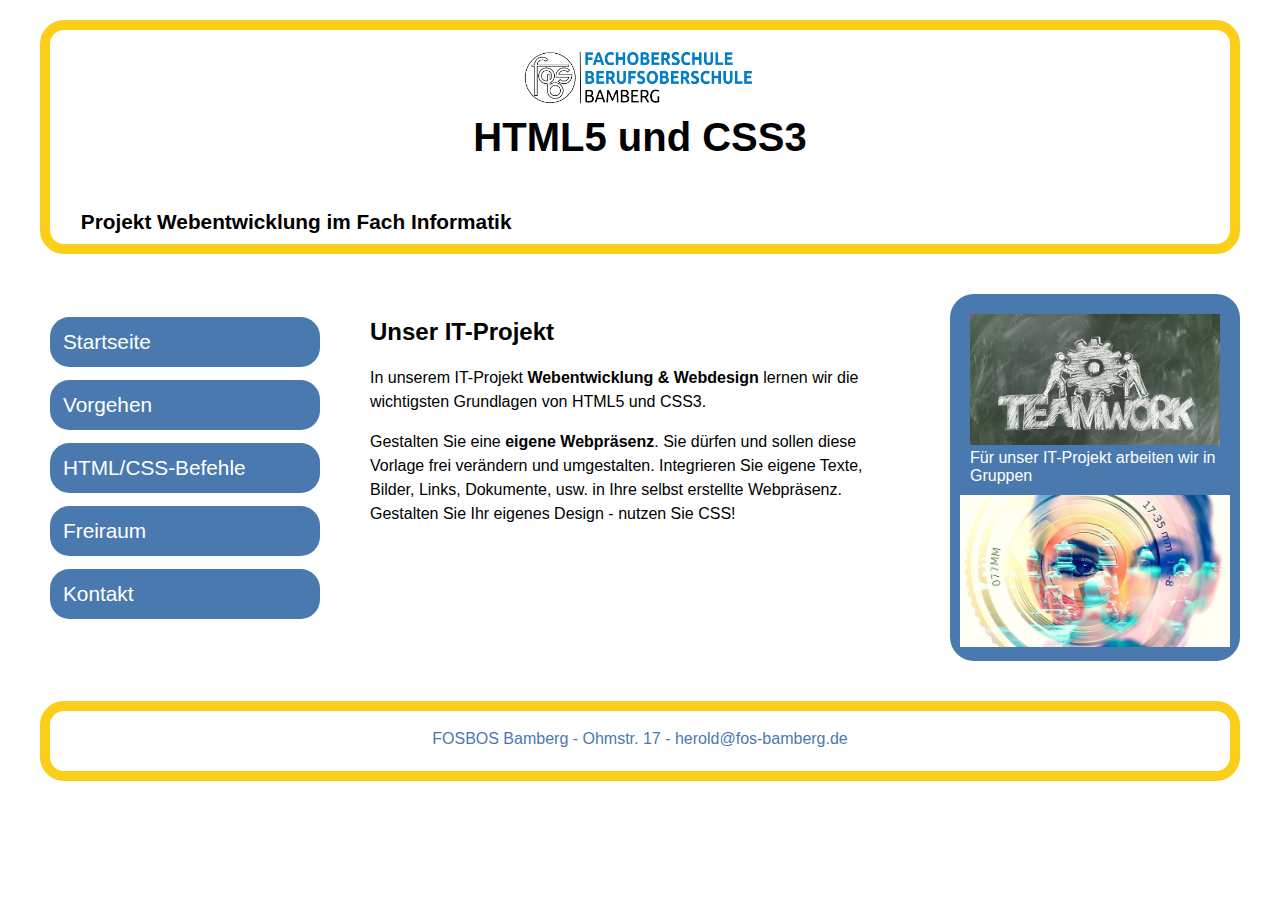
<file: index.html>
<!DOCTYPE html>
<html lang="de">
    <head>
        <title>HTML-Projekt</title>
        <meta charset="UTF-8">
        <meta name="description" content="Darstellung unseres Projektes">
        <meta name="keywords" content="HTML5, CSS3, IT-Projekt, Informatik, FOS">
        <meta name="Herold" content="Webdesign">
        <link rel="stylesheet" href="style.css">
        <meta name="viewport" content="width=device-width, initial-scale=1.0">
    </head>
    <body>
        <header>
            <img src="bilder/Schullogo.png" alt="Logo">
            <h1>HTML5 und CSS3</h1>
            <h2>Projekt Webentwicklung im Fach Informatik</h2>
        </header>
        <nav>
            <ul>
                <li><a href="index.html">Startseite</a></li>
                <li><a href="unterseite1.html">Vorgehen</a></li>
                <li><a href="unterseite2.html">HTML/CSS-Befehle</a></li>
                <li><a href="unterseite3.html">Freiraum</a></li>
                <li><a href="kontakt.html">Kontakt</a></li>
            </ul>
        </nav>
        <main>
            <article>
                <h2>Unser IT-Projekt</h2>
                <p>
                    In unserem IT-Projekt <strong>Webentwicklung & Webdesign</strong> lernen wir die wichtigsten Grundlagen von HTML5 und CSS3.
                </p>
                <p>
                    Gestalten Sie eine <strong>eigene Webpräsenz</strong>. 
                    Sie dürfen und sollen diese Vorlage frei verändern und umgestalten.
                    Integrieren Sie eigene Texte, Bilder, Links, Dokumente, usw. in Ihre selbst erstellte Webpräsenz.
                    Gestalten Sie Ihr eigenes Design - nutzen Sie CSS!
                </p>
            </article>
            <aside>
                <figure>
                    <img src="bilder/teamwork.jpg" alt="Teamwork">
                    <figcaption>Für unser IT-Projekt arbeiten wir in Gruppen</figcaption>
                </figure>
                <img src="bilder/recht.jpg" alt="Urheberrecht">
            </aside>
        </main>
        <footer>
            <p>FOSBOS Bamberg - Ohmstr. 17 - herold@fos-bamberg.de</p>
        </footer>
    </body>
</html>
</file>
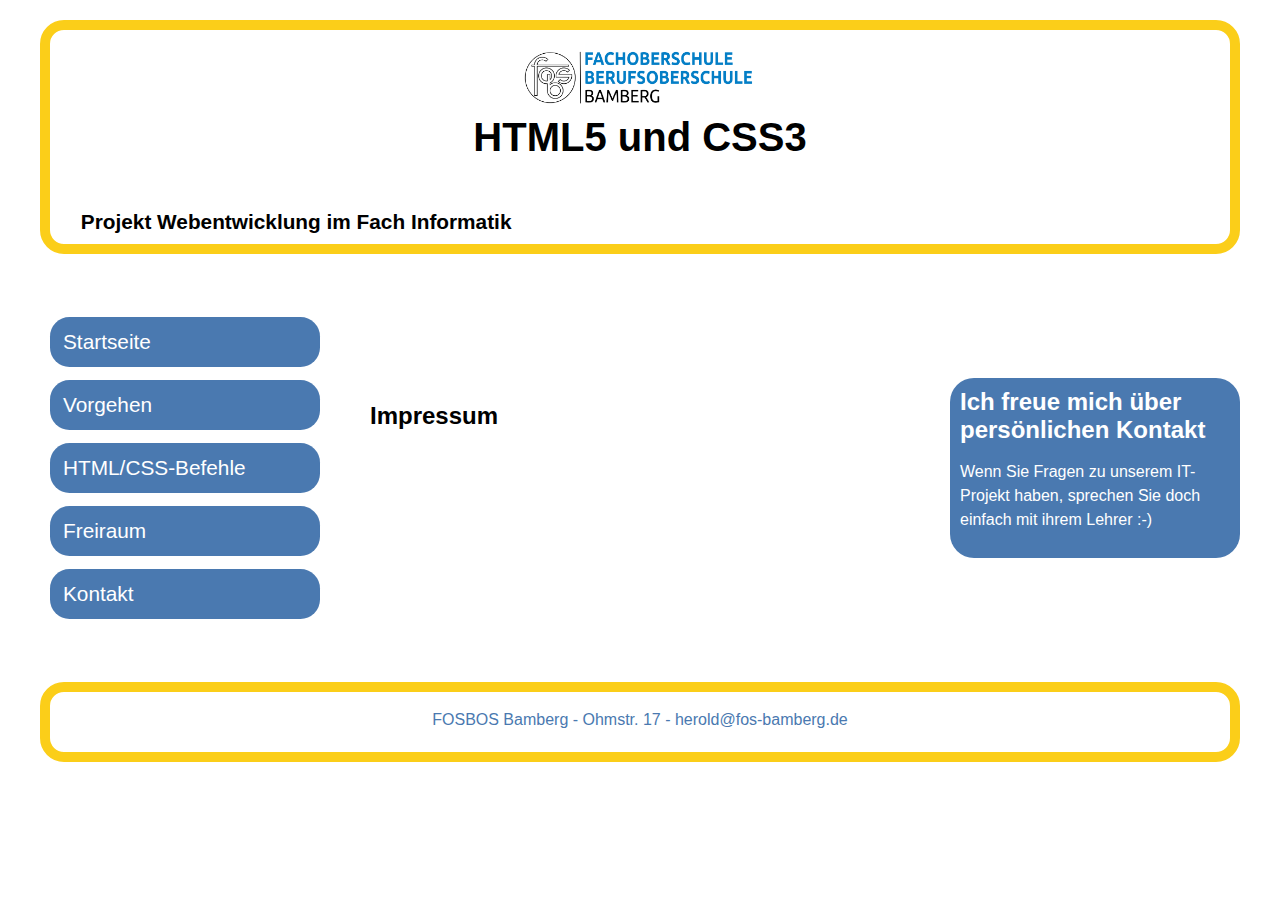
<file: kontakt.html>
<!DOCTYPE html>
<html lang="de">
    <head>
        <title>HTML-Projekt</title>
        <meta charset="UTF-8">
        <meta name="description" content="Darstellung unseres Projektes">
        <meta name="keywords" content="HTML5, CSS3, IT-Projekt, Informatik, FOS">
        <meta name="Herold" content="Webdesign">
        <link rel="stylesheet" href="style.css">
        <meta name="viewport" content="width=device-width, initial-scale=1.0">
    </head>
    <body>
        <header>
            <img src="bilder/Schullogo.png" alt="Logo">
            <h1>HTML5 und CSS3</h1>
            <h2>Projekt Webentwicklung im Fach Informatik</h2>
        </header>
        <nav>
            <ul>
                <li><a href="index.html">Startseite</a></li>
                <li><a href="unterseite1.html">Vorgehen</a></li>
                <li><a href="unterseite2.html">HTML/CSS-Befehle</a></li>
                <li><a href="unterseite3.html">Freiraum</a></li>
                <li><a href="kontakt.html">Kontakt</a></li>
            </ul>
        </nav>
       <main>
            <article>
                <h2>Impressum</h2>
            </article>
            <aside>
                <h2>Ich freue mich über persönlichen Kontakt</h2>
                <p>Wenn Sie Fragen zu unserem IT-Projekt haben, sprechen Sie doch einfach mit ihrem Lehrer :-)
                </p>
            </aside>
        </main>
        <footer>
            <p>FOSBOS Bamberg - Ohmstr. 17 - herold@fos-bamberg.de</p>
        </footer>
    </body>
</html>
</file>
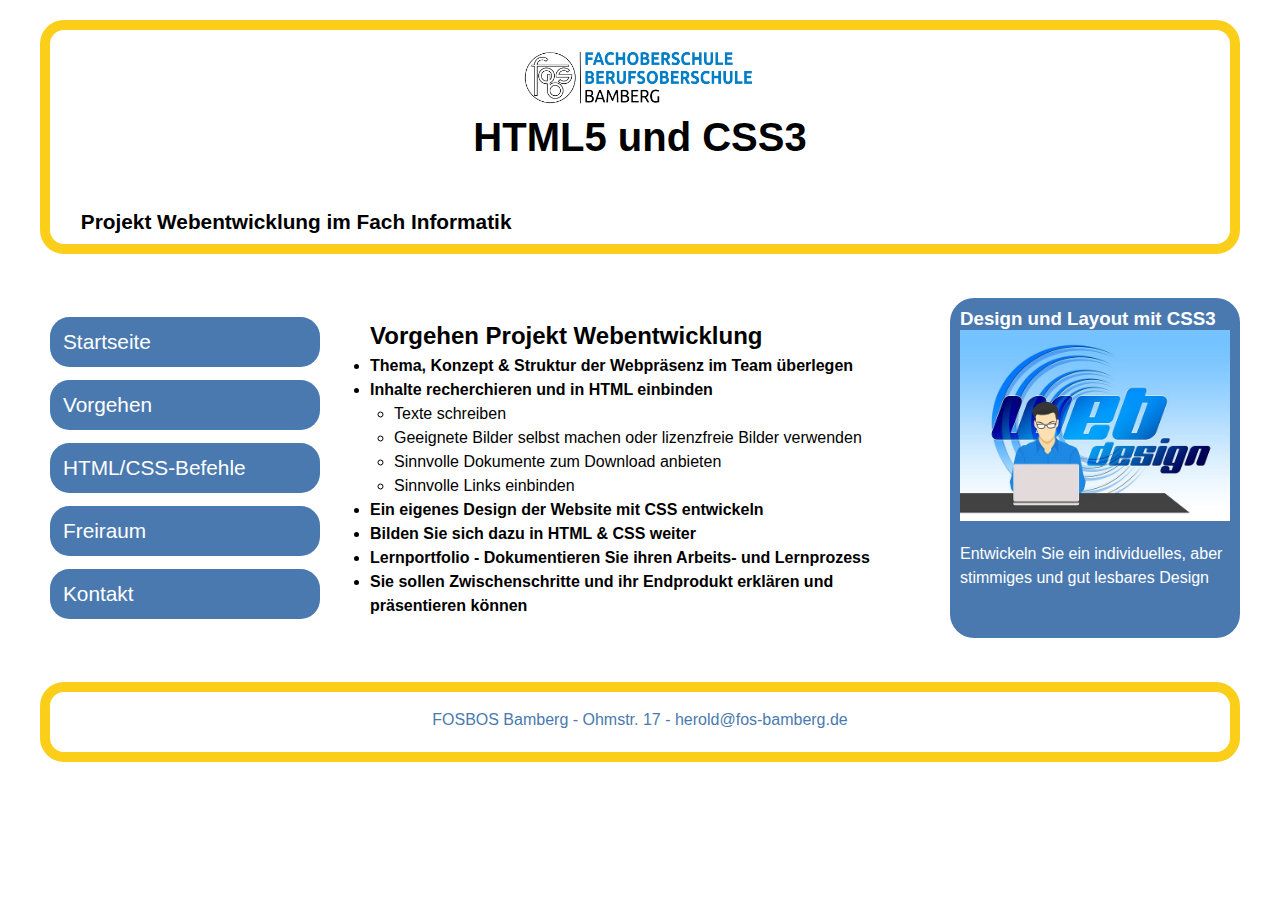
<file: unterseite1.html>
<!DOCTYPE html>
<html lang="de">
<head>
    <title>HTML-Projekt</title>
    <meta charset="UTF-8">
    <meta name="description" content="Darstellung unseres Projektes">
    <meta name="keywords" content="HTML5, CSS3, IT-Projekt, Informatik, FOS">
    <meta name="Herold" content="Webdesign">
    <link rel="stylesheet" href="style.css">
    <meta name="viewport" content="width=device-width, initial-scale=1.0">
</head>
<body>
    <header>
        <img src="bilder/Schullogo.png" alt="Logo">
        <h1>HTML5 und CSS3</h1>
        <h2>Projekt Webentwicklung im Fach Informatik</h2>
    </header>
    <nav>
        <ul>
            <li><a href="index.html">Startseite</a></li>
            <li><a href="unterseite1.html">Vorgehen</a></li>
            <li><a href="unterseite2.html">HTML/CSS-Befehle</a></li>
            <li><a href="unterseite3.html">Freiraum</a></li>
            <li><a href="kontakt.html">Kontakt</a></li>
        </ul>
    </nav>
    <main>
        <article>
            <h2>Vorgehen Projekt Webentwicklung</h2>
            <ul>
			<li>Thema, Konzept & Struktur der Webpräsenz im Team überlegen</li>
			<li>Inhalte recherchieren und in HTML einbinden
				<ul>
				<li>Texte schreiben</li>
				<li>Geeignete Bilder selbst machen oder lizenzfreie Bilder verwenden</li>
				<li>Sinnvolle Dokumente zum Download anbieten</li>
				<li>Sinnvolle Links einbinden</li>
				</ul>
			</li>
		<li>Ein eigenes Design der Website mit CSS entwickeln</li>
		<li>Bilden Sie sich dazu in HTML & CSS weiter</li>
		<li>Lernportfolio - Dokumentieren Sie ihren Arbeits- und Lernprozess</li>
		<li>Sie sollen Zwischenschritte und ihr Endprodukt erklären und präsentieren können</li>
		</ul>
        </article>
        <aside>
            <h3>Design und Layout mit CSS3</h3>
            <a href="https://wiki.selfhtml.org/wiki/CSS"><img src="bilder/webdesign.jpg" alt="Webdesign"></a>
            <p>Entwickeln Sie ein individuelles, aber stimmiges und gut lesbares Design</p>
        </aside>
    </main>
    <footer>
        <p>FOSBOS Bamberg - Ohmstr. 17 - herold@fos-bamberg.de</p>
    </footer>
</body>
</html>
</file>
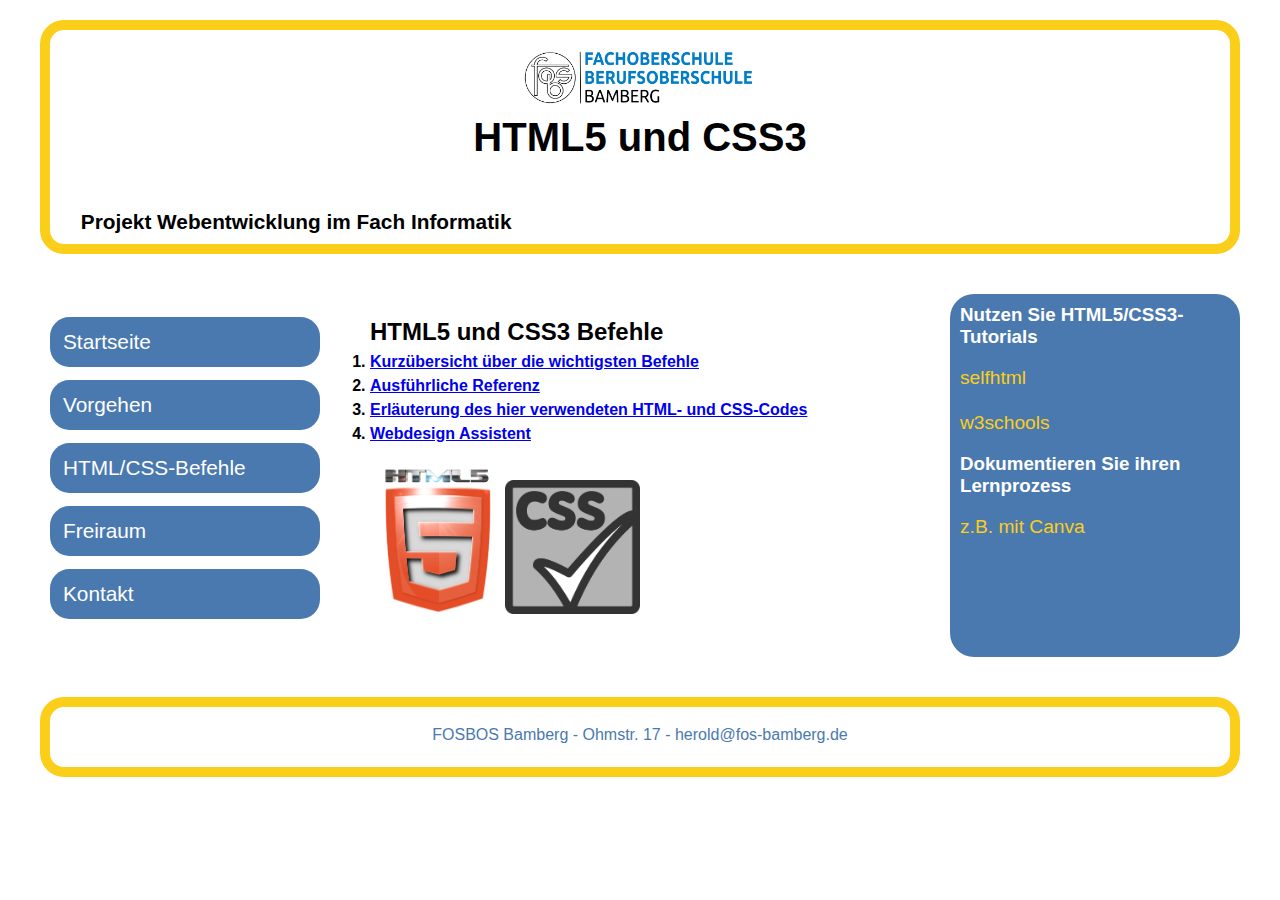
<file: unterseite2.html>
<!DOCTYPE html>
<html lang="de">
    <head>
        <title>HTML-Projekt</title>
        <meta charset="UTF-8">
        <meta name="description" content="Darstellung unseres Projektes">
        <meta name="keywords" content="HTML5, CSS3, IT-Projekt, Informatik, FOS">
        <meta name="Herold" content="Webdesign">
        <link rel="stylesheet" href="style.css">
        <meta name="viewport" content="width=device-width, initial-scale=1.0">
    </head>
    <body>
        <header>
            <img src="bilder/Schullogo.png" alt="Logo">
            <h1>HTML5 und CSS3</h1>
            <h2>Projekt Webentwicklung im Fach Informatik</h2>
        </header>
        <nav>
            <ul>
                <li><a href="index.html">Startseite</a></li>
                <li><a href="unterseite1.html">Vorgehen</a></li>
                <li><a href="unterseite2.html">HTML/CSS-Befehle</a></li>
                <li><a href="unterseite3.html">Freiraum</a></li>
                <li><a href="kontakt.html">Kontakt</a></li>
            </ul>
        </nav>
        <main>
            <article>
                <h2>HTML5 und CSS3 Befehle</h2>
                <ol>
                    <li><a href="bilder/kurzfassung.pdf">Kurzübersicht über die wichtigsten Befehle</a></li>
                    <li><a href="bilder/langfassung.pdf">Ausführliche Referenz</a></li>
					<li><a href="bilder/code_analyse.pdf">Erläuterung des hier verwendeten HTML- und CSS-Codes</a></li>
					<li><a href="http:\\go.fobizz.com">Webdesign Assistent</a></li>
                </ol>
				<p><img src=bilder/html5.png width=50% alt="HTML5"><img src=bilder/css.png width=50% alt="CSS">
            </article>
            <aside>
                <h3>Nutzen Sie HTML5/CSS3-Tutorials</h3>
                <p><a href=https://wiki.selfhtml.org/wiki/Startseite>selfhtml</a></p>
				<p><a href=https://www.w3schools.com/html/>w3schools</a></p>
				<h3>Dokumentieren Sie ihren Lernprozess</h3>
				<p><a href=https://www.canva.com/de_de/>z.B. mit Canva</a></p>
            </aside>
        </main>
        <footer>
            <p>FOSBOS Bamberg - Ohmstr. 17 - herold@fos-bamberg.de</p>
        </footer>
    </body>
</html>
</file>
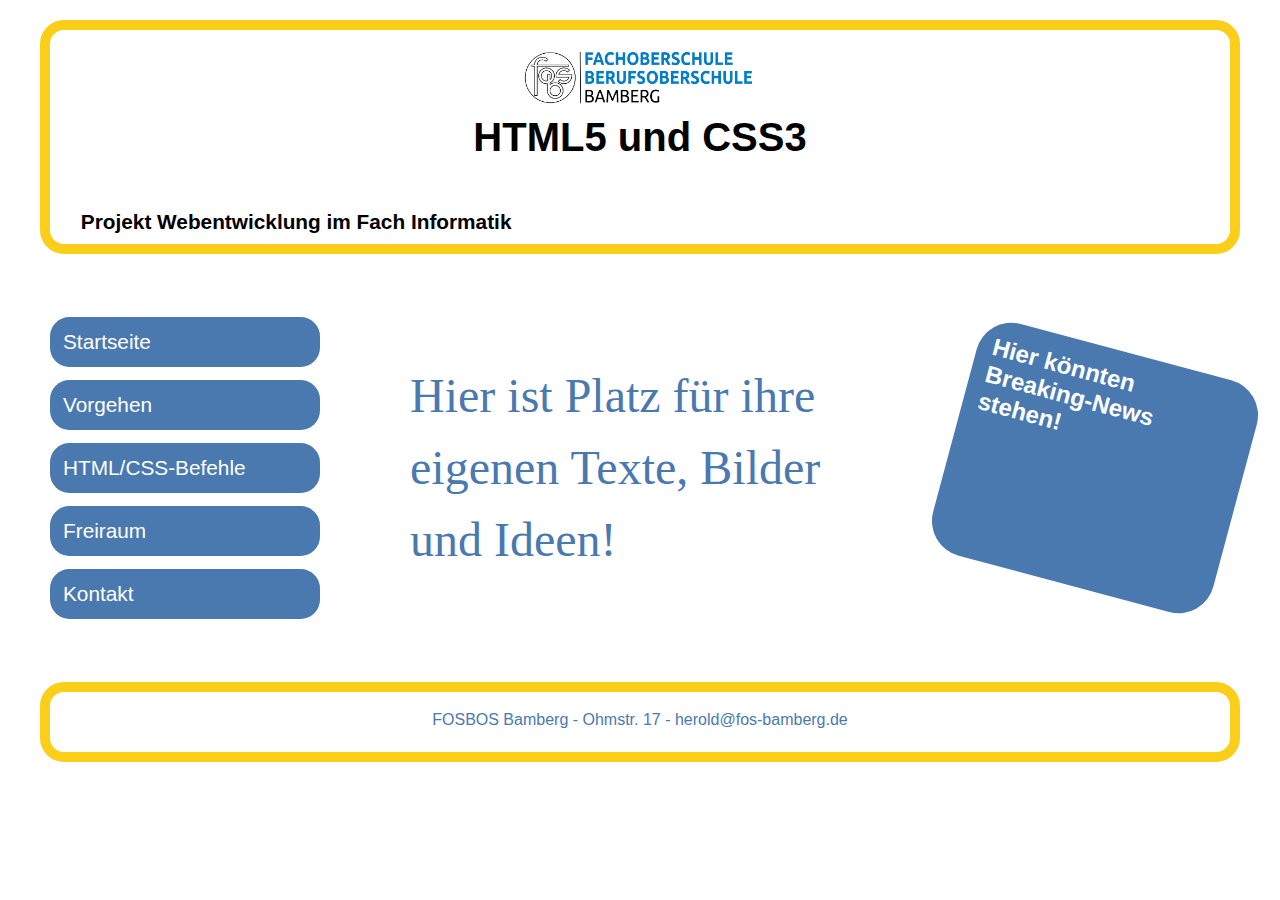
<file: unterseite3.html>
<!DOCTYPE html>
<html lang="de">
    <head>
        <title>HTML-Projekt</title>
        <meta charset="UTF-8">
        <meta name="description" content="Darstellung unseres Projektes">
        <meta name="keywords" content="HTML5, CSS3, IT-Projekt, Informatik, FOS">
        <meta name="Herold" content="Webdesign">
        <link rel="stylesheet" href="style.css">
        <meta name="viewport" content="width=device-width, initial-scale=1.0">
    </head>
    <body>
        <header>
            <img src="bilder/Schullogo.png" alt="Logo">
            <h1>HTML5 und CSS3</h1>
            <h2>Projekt Webentwicklung im Fach Informatik</h2>
        </header>
        <nav>
            <ul>
                <li><a href="index.html">Startseite</a></li>
                <li><a href="unterseite1.html">Vorgehen</a></li>
                <li><a href="unterseite2.html">HTML/CSS-Befehle</a></li>
                <li><a href="unterseite3.html">Freiraum</a></li>
                <li><a href="kontakt.html">Kontakt</a></li>
            </ul>
        </nav>
        <main>
            <article class="wichtig">
               Hier ist Platz für ihre eigenen Texte, Bilder und Ideen!
            </article>
            <aside id=news>
            Hier könnten Breaking-News stehen!  
            </aside>
        </main>
        <footer>
            <p>FOSBOS Bamberg - Ohmstr. 17 - herold@fos-bamberg.de</p>
        </footer>
    </body>
</html>
</file>
<file: style.css>
:root {
    --primärfarbe: #fbce19; 
    --sekundärfarbe: #4a79b0; 
    --textfarbe: black; 
    --footertextfarbe: #4a79b0; 
}

* {
    box-sizing: border-box; 
    padding: 0; 
    margin: 0; 
    word-wrap: break-word; 
}

img {
    max-width: 100%; 
    height: auto; 
}

body {
    background-color: white; 
    font-family: Arial, Helvetica, sans-serif; 
    font-size: 1rem; 
    max-width: 75rem; 
    margin: 0 auto; 
    display: flex; 
    flex-direction: column; 
    align-items: center; 
}

header {
    display: flex; 
    flex-direction: column; 
    align-items: center; 
    justify-content: center; 
    width: 100%; 
    max-width: 75rem; 
    background-color: white; 
    border: 0.625em solid var(--primärfarbe); 
    border-radius: 1.5em; 
    margin-top: 1.25em; 
    margin-bottom: 1.25em; 
    padding: 0.625em; 
    overflow: auto; 
}

header img {
    width: 20%; 
    height: auto; 
    margin: 0.3125em; 
}

header h1 {
    font-size: 2.5rem; 
    margin: 0; 
    text-align: center; 
    width: 100%; 
}

header h2 {
    font-size: 1.3rem; 
    padding-left: 1.3rem; 
    text-align: left; 
    width: 100%; 
}

nav {
    padding: 0.625em; 
}

article {
    padding: 1.25em; 
    color: var(--textfarbe); 
    line-height: 1.5; 
}

article img {
    width: 25%;
    height: auto; 
}


article li {
    font-weight: bold;
}

article li ul {
    margin-left: 1.5em;
}

article li ul li {
    font-weight: normal;
}




aside {
    padding: 0.625em; 
    border-radius: 1.5em; 
    background-color: var(--sekundärfarbe); 
    color: white; 
}

aside a {
    color: var(--primärfarbe); 
    font-size: 1.2rem; 
    text-decoration: none; 
    text-align: right; 
    transition: color 0.3s ease; 
}

aside a:hover {
    color: white; 
}

nav li {
    background-color: var(--sekundärfarbe); 
    border-radius: 0.9375em; 
    margin-top: 0.625em; 
    margin-bottom: 0.625em; 
    padding: 0.625em; 
    font-size: 1.3rem; 
    list-style: none; 
}

nav a {
    color: white; 
    text-decoration: none; 
    transition: color 0.3s ease; 
}

nav a:hover {
    color: var(--primärfarbe); 
}

h1 {
    margin-top: 2em; 
    padding-bottom: 1.25em; 
    font-size: 2.5rem; 
}

p {
    margin: 1em 0; 
    line-height: 1.5; 
}

figure {
    margin: 0.625em; 
}

footer {
    width: 100%; 
    max-width: 75rem; 
    background-color: white; 
    border: 0.625em solid var(--primärfarbe); 
    border-radius: 1.5em; 
    min-height: 5em; 
    text-align: center; 
    color: var(--footertextfarbe); 
    margin-top: 1.25em; 
}

.wichtig {
    font-size: 3rem; 
    font-family: bahnschrift; 
    color: var(--sekundärfarbe);
}

#news {
    font-size: 1.5rem; 
    font-weight: bold; 
    transform: rotate(15deg); 
    margin: 2em 0; 
}

@media only screen and (min-width: 768px) {
    body {
        display: grid; 
        grid-template-areas:
            "header header header"
            "nav main main"
            "footer footer footer"; 
        grid-template-columns: 1fr 3fr; 
        gap: 1.25em; 
        max-width: 75rem; 
    }

    header {
        grid-area: header; 
    }

    nav {
        grid-area: nav;
		align-self: start;
    }

    main {
        grid-area: main; 
        display: grid; 
        grid-template-areas: "article aside"; 
        grid-template-columns: 2fr 1fr; 
        gap: 1.25em; 
    }

    article {
        grid-area: article; 
    }

    aside {
        grid-area: aside; 
    }

    footer {
        grid-area: footer; 
    }
}

@media only screen and (max-width: 767px) {
    body {
        display: grid; 
        grid-template-columns: 1fr; 
        grid-template-areas:
            "header"
            "nav"
            "main"
            "footer"; 
    }

    header {
        grid-area: header; 
    }

    nav {
        grid-area: nav; 
    }

    main {
        grid-area: main; 
        display: flex; 
        flex-direction: column; 
        gap: 0.625em; 
    }

    article, aside {
        width: 100%; 
    }

    footer {
        grid-area: footer; 
    }
}
</file>
